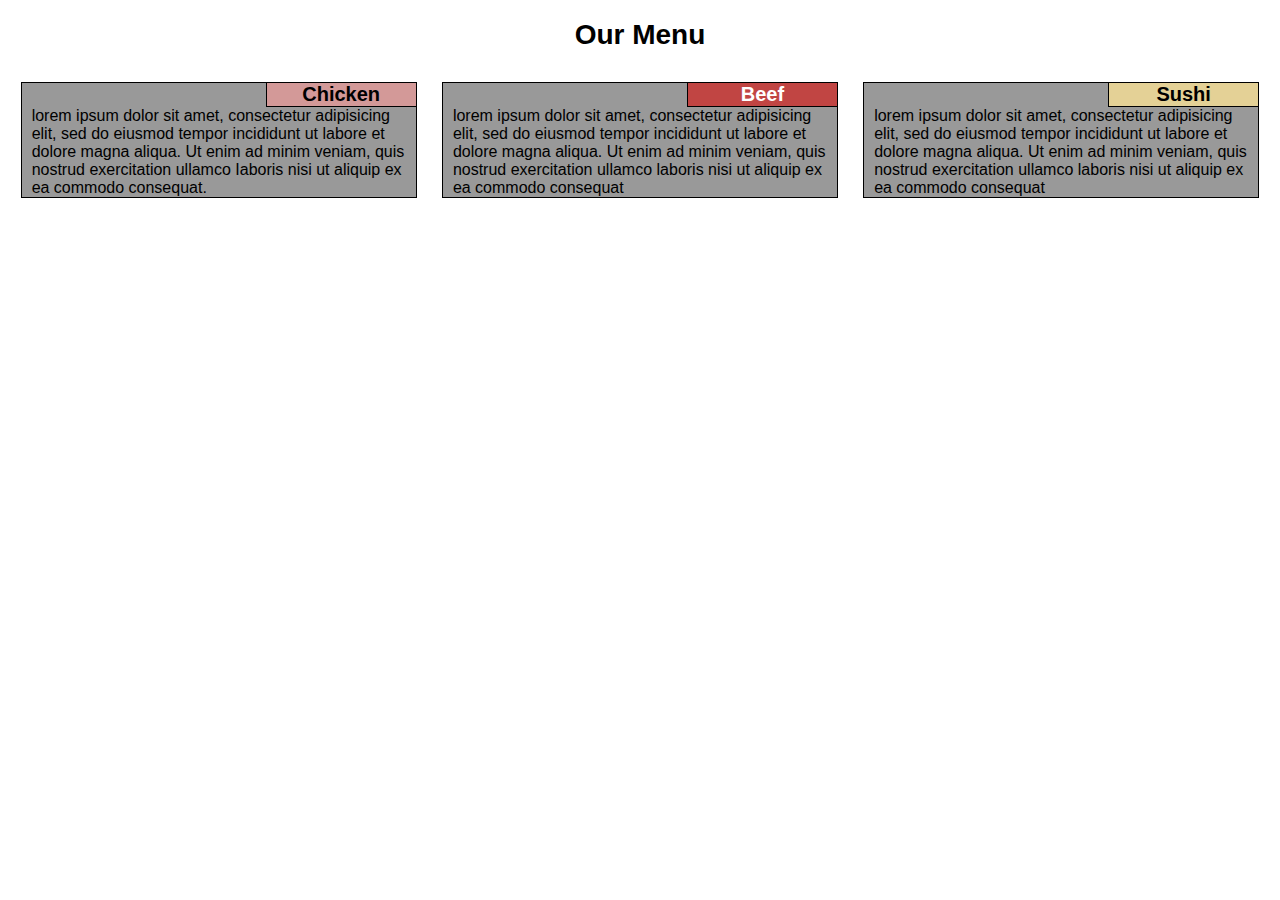
<file: Module2-Solution/index.html>
<!DOCTYPE html>
<head>
    <meta charset="utf-8">
    <meta name="viewport" content="width=device-width, initial-scale=1">
    <title>Solution of Module 02</title>
    <link rel="stylesheet" href="css/style.css">
</head>
<body>
    <h1>Our Menu</h1>
    <div class="Menu"> <!-- Temporarily, not used -->
        <div class="box-1">
            <div class="chicken">Chicken</div>
            <div class="content">
                lorem ipsum dolor sit amet, consectetur adipisicing elit, sed do eiusmod tempor incididunt
                ut labore et dolore magna aliqua. Ut enim ad minim veniam, quis nostrud exercitation ullamco
                Iaboris nisi ut aliquip ex ea commodo consequat.
            </div>
        </div>
        <div class="box-2">
            <div class="beef">Beef</div>
            <div class="content">
                lorem ipsum dolor sit amet, consectetur adipisicing elit, sed do eiusmod tempor incididunt
                ut labore et dolore magna aliqua. Ut enim ad minim veniam, quis nostrud exercitation ullamco
                laboris nisi ut aliquip ex ea commodo consequat
            </div>
        </div>
        <div class="box-3">
            <div class="sushi">Sushi</div>
            <div class="content">
                lorem ipsum dolor sit amet, consectetur adipisicing elit, sed do eiusmod tempor incididunt
                ut labore et dolore magna aliqua. Ut enim ad minim veniam, quis nostrud exercitation ullamco
                laboris nisi ut aliquip ex ea commodo consequat
            </div>
        </div>
    </div>
</body>
</file>
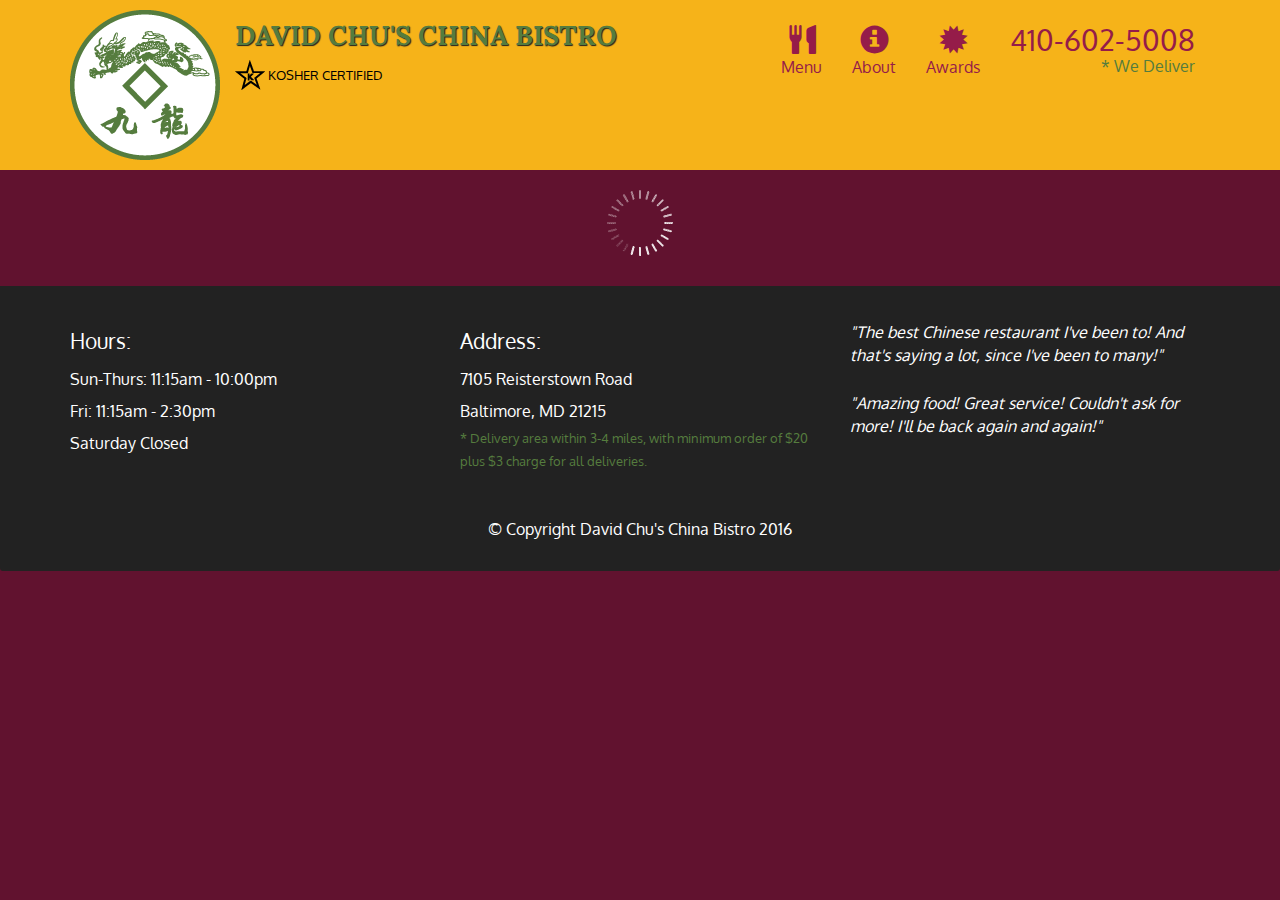
<file: Module5-solution/index.html>
<!doctype html>
<html lang="en">
  <head>
    <meta charset="utf-8">
    <meta http-equiv="X-UA-Compatible" content="IE=edge">
    <meta name="viewport" content="width=device-width, initial-scale=1">
    <title>David Chu's China Bistro</title>
    <link rel="stylesheet" href="css/bootstrap.min.css">
    <link rel="stylesheet" href="css/styles.css">
    <link href='https://fonts.googleapis.com/css?family=Oxygen:400,300,700' rel='stylesheet' type='text/css'>
    <link href='https://fonts.googleapis.com/css?family=Lora' rel='stylesheet' type='text/css'>
  </head>
<body>
  <header>
    <nav id="header-nav" class="navbar navbar-default">
      <div class="container">
        <div class="navbar-header">
          <a href="index.html" class="pull-left visible-md visible-lg">
            <div id="logo-img" alt="Logo image"></div>
          </a>

          <div class="navbar-brand">
            <a href="index.html"><h1>David Chu's China Bistro</h1></a>
            <p>
              <img src="images/star-k-logo.png" alt="Kosher certification">
              <span>Kosher Certified</span>
            </p>
          </div>

          <button id="navbarToggle" type="button" class="navbar-toggle collapsed" data-toggle="collapse" data-target="#collapsable-nav" aria-expanded="false">
            <span class="sr-only">Toggle navigation</span>
            <span class="icon-bar"></span>
            <span class="icon-bar"></span>
            <span class="icon-bar"></span>
          </button>
        </div>
        
        <div id="collapsable-nav" class="collapse navbar-collapse">
           <ul id="nav-list" class="nav navbar-nav navbar-right">
            <li id="navHomeButton" class="visible-xs active">
              <a href="index.html">
                <span class="glyphicon glyphicon-home"></span> Home</a>
            </li>
            <li id="navMenuButton">
              <a href="#" onclick="$dc.loadMenuCategories();">
                <span class="glyphicon glyphicon-cutlery"></span><br class="hidden-xs"> Menu</a>
            </li>
            <li>
              <a href="#">
                <span class="glyphicon glyphicon-info-sign"></span><br class="hidden-xs"> About</a>
            </li>
            <li>
              <a href="#">
                <span class="glyphicon glyphicon-certificate"></span><br class="hidden-xs"> Awards</a>
            </li>
            <li id="phone" class="hidden-xs">
              <a href="tel:410-602-5008">
                <span>410-602-5008</span></a><div>* We Deliver</div>
            </li>
          </ul><!-- #nav-list -->
        </div><!-- .collapse .navbar-collapse -->
      </div><!-- .container -->
    </nav><!-- #header-nav -->
  </header>

  <div id="call-btn" class="visible-xs">
    <a class="btn" href="tel:410-602-5008">
    <span class="glyphicon glyphicon-earphone"></span>
    410-602-5008
    </a>
  </div>
  <div id="xs-deliver" class="text-center visible-xs">* We Deliver</div>

  <div id="main-content" class="container"></div>

  <footer class="panel-footer">
    <div class="container">
      <div class="row">
        <section id="hours" class="col-sm-4">
          <span>Hours:</span><br>
          Sun-Thurs: 11:15am - 10:00pm<br>
          Fri: 11:15am - 2:30pm<br>
          Saturday Closed
          <hr class="visible-xs">
        </section>
        <section id="address" class="col-sm-4">
          <span>Address:</span><br>
          7105 Reisterstown Road<br>
          Baltimore, MD 21215
          <p>* Delivery area within 3-4 miles, with minimum order of $20 plus $3 charge for all deliveries.</p>
          <hr class="visible-xs">
        </section>
        <section id="testimonials" class="col-sm-4">
          <p>"The best Chinese restaurant I've been to! And that's saying a lot, since I've been to many!"</p>
          <p>"Amazing food! Great service! Couldn't ask for more! I'll be back again and again!"</p>
        </section>
      </div>
      <div class="text-center">&copy; Copyright David Chu's China Bistro 2016</div>
    </div>
  </footer>

  <!-- jQuery (Bootstrap JS plugins depend on it) -->
  <script src="js/jquery-2.1.4.min.js"></script>
  <script src="js/bootstrap.min.js"></script>
  <script src="js/ajax-utils.js"></script>
  <script src="js/script.js"></script>
</body>
</html>
</file>
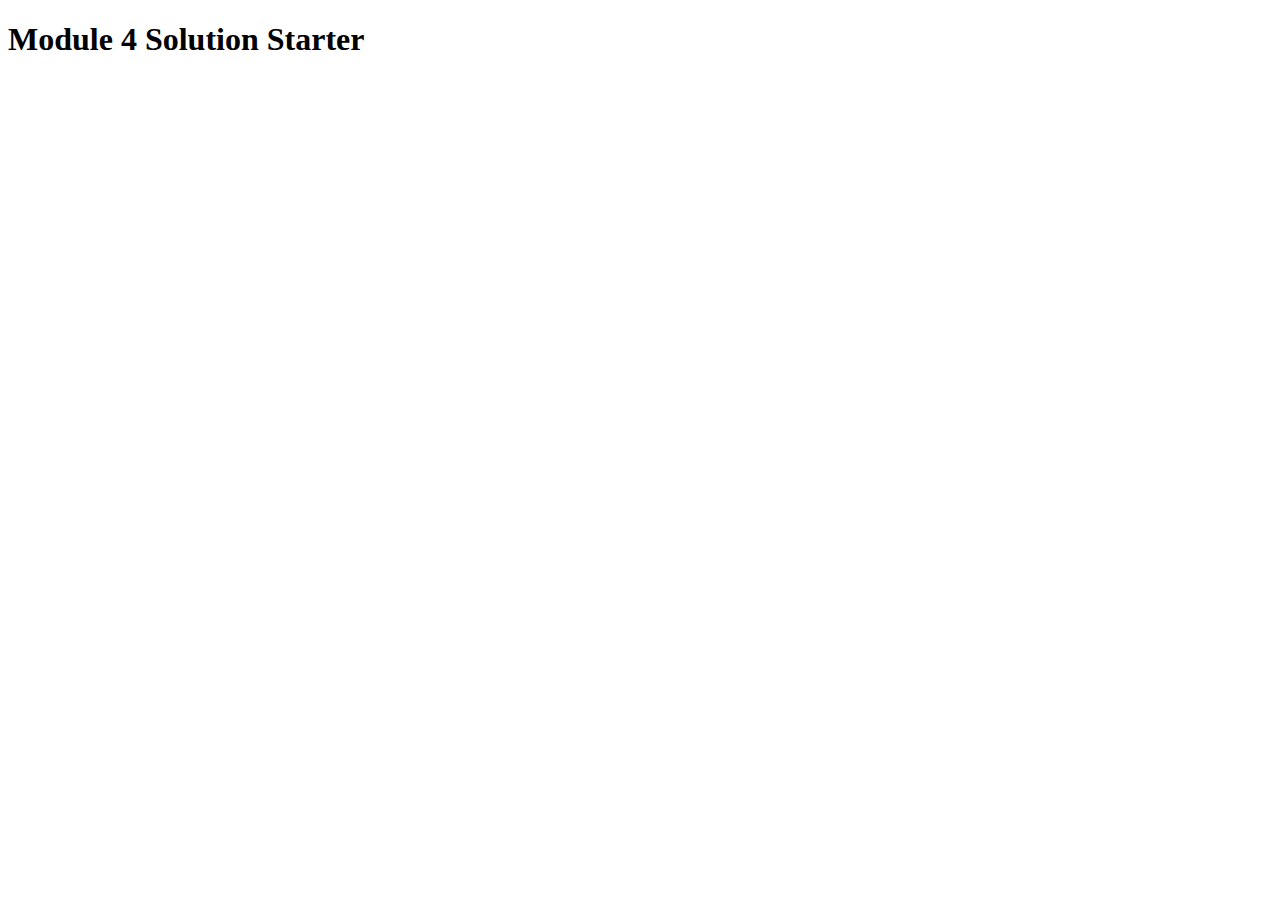
<file: Module4-Solution/harder/index.html>
<!DOCTYPE html>
<html>
<head>
  <meta charset="utf-8">
  <title>Module 4 Solution Starter</title>
  <script>
    var names = []; // DO NOT REMOVE
  </script>
  <script src="SpeakHello.js"></script>
  <script src="SpeakGoodBye.js"></script>
  <script src="script.js"></script>
</head>
<body>
  <h1>Module 4 Solution Starter</h1>
</body>
</html>
</file>
<file: Module2-Solution/css/style.css>
/* Desktop View */
@media (min-width: 992px) {
    .box-1, .box-2, .box-3 {
        width: 31.33%;
        float: left;
    }
}
/* Tablet View */
@media (min-width: 768px) and (max-width: 991px) {
    .box-1, .box-2 {
        width: 48%;
        float: left;
    }
    .box-3 {
        width: 98%;
        clear: both;
    }
}
/* Mobile View */
@media (max-width: 767px) {
    .box-1, .box-2, .box-3 {
        width: 98%;
        clear: both;
    }
}

* {
    box-sizing: border-box;
    font-family: "Comic Sans MS", cursive, sans-serif;
}

h1 {
    font-size: 175%; /* 75% larger */
    font-weight: bold;
    text-align: center;
}

.box-1, .box-2, .box-3 {
    border: 1px solid black;
    background-color: #999999;
    position: relative;
    padding-left: 10px;
    margin: 1%;
    margin-bottom: 2%;
}

.content {
    clear: both;
}

.chicken, .beef, .sushi {
    border-left: 1px solid black;
    border-bottom: 1px solid black;
    font-size: 125%; /* 25% larger */
    font-weight: bold;
    float: right;
    width: 150px;
    text-align: center;
}
.chicken {
    background-color: #d39998;
}
.beef {
    color: white;
    background-color: #c14543;
}
.sushi {
    background-color: #e4d196;
}
</file>
<file: Module5-solution/css/styles.css>
body {
  font-size: 16px;
  color: #fff;
  background-color: #61122f;
  font-family: 'Oxygen', sans-serif;
}

/** HEADER **/
#header-nav {
  background-color: #f6b319;
  border-radius: 0;
  border: 0;
}

#logo-img {
  background: url('../images/restaurant-logo_large.png') no-repeat;
  width: 150px;
  height: 150px;
  margin: 10px 15px 10px 0;
}

.navbar-brand {
  padding-top: 25px;
}
.navbar-brand h1 { /* Restaurant name */
  font-family: 'Lora', serif;
  color: #557c3e;
  font-size: 1.5em;
  text-transform: uppercase;
  font-weight: bold;
  text-shadow: 1px 1px 1px #222;
  margin-top: 0;
  margin-bottom: 0;
  line-height: .75;
}
.navbar-brand a:hover, .navbar-brand a:focus {
  text-decoration: none;
}
.navbar-brand p { /* Kosher cert */
  color: #000;
  text-transform: uppercase;
  font-size: .7em;
  margin-top: 15px;
}
.navbar-brand p span { /* Star-K */
  vertical-align: middle;
}

#nav-list {
  margin-top: 10px;
}
#nav-list a {
  color: #951C49;
  text-align: center;
}
#nav-list a:hover {
  background: #E7E7E7;
}
#nav-list a span {
  font-size: 1.8em;
}

#phone {
  margin-top: 5px;
}
#phone a { /* Phone number */
  text-align: right;
  padding-bottom: 0;
}
#phone div { /* We Deliver */
  color: #557c3e;
  text-align: right;
  padding-right: 15px;
}

.navbar-header button.navbar-toggle, .navbar-header .icon-bar {
  border: 1px solid #61122f;
}
.navbar-header button.navbar-toggle {
  clear: both;
  margin-top: -30px;
}
/* END HEADER */

/* FOOTER */
.panel-footer {
  margin-top: 30px;
  padding-top: 35px;
  padding-bottom: 30px;
  background-color: #222;
  border-top: 0;
}
.panel-footer div.row {
  margin-bottom: 35px;
}
#hours, #address {
  line-height: 2;
}
#hours > span, #address > span {
  font-size: 1.3em;
}
#address p {
  color: #557c3e;
  font-size: .8em;
  line-height: 1.8;
}
#testimonials {
  font-style: italic;
}
#testimonials p:nth-child(2) {
  margin-top: 25px;
}
/* END FOOTER */



/* HOME PAGE */
.container .jumbotron {
  box-shadow: 0 0 50px #3F0C1F;
  border: 2px solid #3F0C1F;
}

#menu-tile, #specials-tile, #map-tile {
  height: 250px;
  width: 100%;
  margin-bottom: 15px;
  position: relative;
  border: 2px solid #3F0C1F;
  overflow: hidden;
}
#menu-tile:hover, #specials-tile:hover, #map-tile:hover {
  box-shadow: 0 1px 5px 1px #cccccc;
}
#menu-tile {
  background: url('../images/menu-tile.jpg') no-repeat;
  background-position: center;
}
#specials-tile {
  background: url('../images/specials-tile.jpg') no-repeat;
  background-position: center;
}
#menu-tile span, #specials-tile span, #map-tile span {
  position: absolute;
  bottom: 0;
  right: 0;
  width: 100%;
  text-align: center;
  font-size: 1.6em;
  text-transform: uppercase;
  background-color: #000;
  color: #fff;
  opacity: .8;
}
/* END HOME PAGE */

/* MENU CATEGORIES PAGE */
.category-tile { 
  position: relative;
  border: 2px solid #3F0C1F;
  overflow: hidden;
  width: 200px;
  height: 200px;
  margin: 0 auto 15px;
}
.category-tile span {
  position: absolute;
  bottom: 0;
  right: 0;
  width: 100%;
  text-align: center;
  font-size: 1.2em;
  text-transform: uppercase;
  background-color: #000;
  color: #fff;
  opacity: .8;
}
.category-tile:hover {
  box-shadow: 0 1px 5px 1px #cccccc;
}

#menu-categories-title + div {
  margin-bottom: 50px;
}
/* END MENU CATEGORIES PAGE */

/* SINGLE CATEGORY PAGE */
.menu-item-tile {
  margin-bottom: 25px;
}
.menu-item-tile hr {
  width: 80%;
}
.menu-item-tile .menu-item-price {
  font-size: 1.1em;
  text-align: right;
  margin-top: -15px;
  margin-right: -15px;
}
.menu-item-tile .menu-item-price span {
  font-size: .6em;
}
.menu-item-photo {
  position: relative;
  border: 2px solid #3F0C1F; 
  overflow: hidden;
  padding: 0;
  margin-right: -15px;
  margin-left: auto;
  margin-bottom: 20px;
  max-width: 250px;
}
.menu-item-photo div {
  position: absolute;
  bottom: 0;
  right: 0;
  width: 80px;
  background-color: #557c3e;
  text-align: center;
}
.menu-item-description {
  padding-right: 30px;
}
h3.menu-item-title {
  margin: 0 0 10px;
}
.menu-item-details {
  font-size: .9em;
  font-style: italic;
}
/* END SINGLE CATEGORY PAGE */


/********** Large devices only **********/
@media (min-width: 1200px) {
  .container .jumbotron {
    background: url('../images/jumbotron_1200.jpg') no-repeat;
    height: 675px;
  }
}

/********** Medium devices only **********/
@media (min-width: 992px) and (max-width: 1199px) {
  /* Header */
  #logo-img {
    background: url('../images/restaurant-logo_medium.png') no-repeat;
    width: 100px;
    height: 100px;
    margin: 5px 5px 5px 0;
  }
  /* End Header */

  /* Home Page */
  .container .jumbotron {
    background: url('../images/jumbotron_992.jpg') no-repeat;
    height: 558px;
  }
  /* End Home Page */
}

/********** Small devices only **********/
@media (min-width: 768px) and (max-width: 991px) {
  /* Home Page */
  .container .jumbotron {
    background: url('../images/jumbotron_768.jpg') no-repeat;
    height: 432px;
  }
  /* End Home Page */
}

/********** Extra small devices only **********/
@media (max-width: 767px) {
  /* Header */
  .navbar-brand {
    padding-top: 10px;
    height: 80px;
  }
  .navbar-brand h1 { /* Restaurant name */
    padding-top: 10px;
    font-size: 5vw; /* 1vw = 1% of viewport width */
  }
  .navbar-brand p { /* Kosher cert */
    font-size: .6em;
    margin-top: 12px;
  }
  .navbar-brand p img { /* Star-K */
    height: 20px;
  }

  #collapsable-nav a { /* Collapsed nav menu text */
    font-size: 1.2em;
  }
  #collapsable-nav a span { /* Collapsed nav menu glyph */
    font-size: 1em;
    margin-right: 5px;
  }

  #call-btn > a {
    font-size: 1.5em;
    display: block;
    margin: 0 20px;
    padding: 10px;
    border: 2px solid #fff;
    background-color: #f6b319;
    color: #951c49;
  }
  #xs-deliver {
    margin-top: 5px;
    font-size: .7em;
    letter-spacing: .1em;
    text-transform: uppercase;
  }
  /* End Header */

  /* Footer */
  .panel-footer section {
    margin-bottom: 30px;
    text-align: center;
  }
  .panel-footer section:nth-child(3) {
    margin-bottom: 0; /* margin already exists on the whole row */
  }
  .panel-footer section hr {
    width: 50%;
  }
  /* End Footer */

  /* Home Page */
  .container .jumbotron {
    margin-top: 30px;
    padding: 0;
  }
  #menu-tile, #specials-tile {
    width: 360px;
    margin: 0 auto 15px;
  }

  .menu-item-photo {
    margin-right: auto;
  }
  .menu-item-tile .menu-item-price {
    text-align: center;
  }
  .menu-item-description {
    text-align: center;;
  }
}


/********** Super extra small devices Only :-) (e.g., iPhone 4) **********/
@media (max-width: 479px) {
  /* Header */
  .navbar-brand h1 { /* Restaurant name */
    padding-top: 5px;
    font-size: 6vw;
  }
  /* End Header */
  
  /* Home page */
  #menu-tile, #specials-tile {
    width: 280px;
    margin: 0 auto 15px;
  }

  .col-xxs-12 {
    position: relative;
    min-height: 1px;
    padding-right: 15px;
    padding-left: 15px;
    float: left;
    width: 100%;
  }
}
</file>
